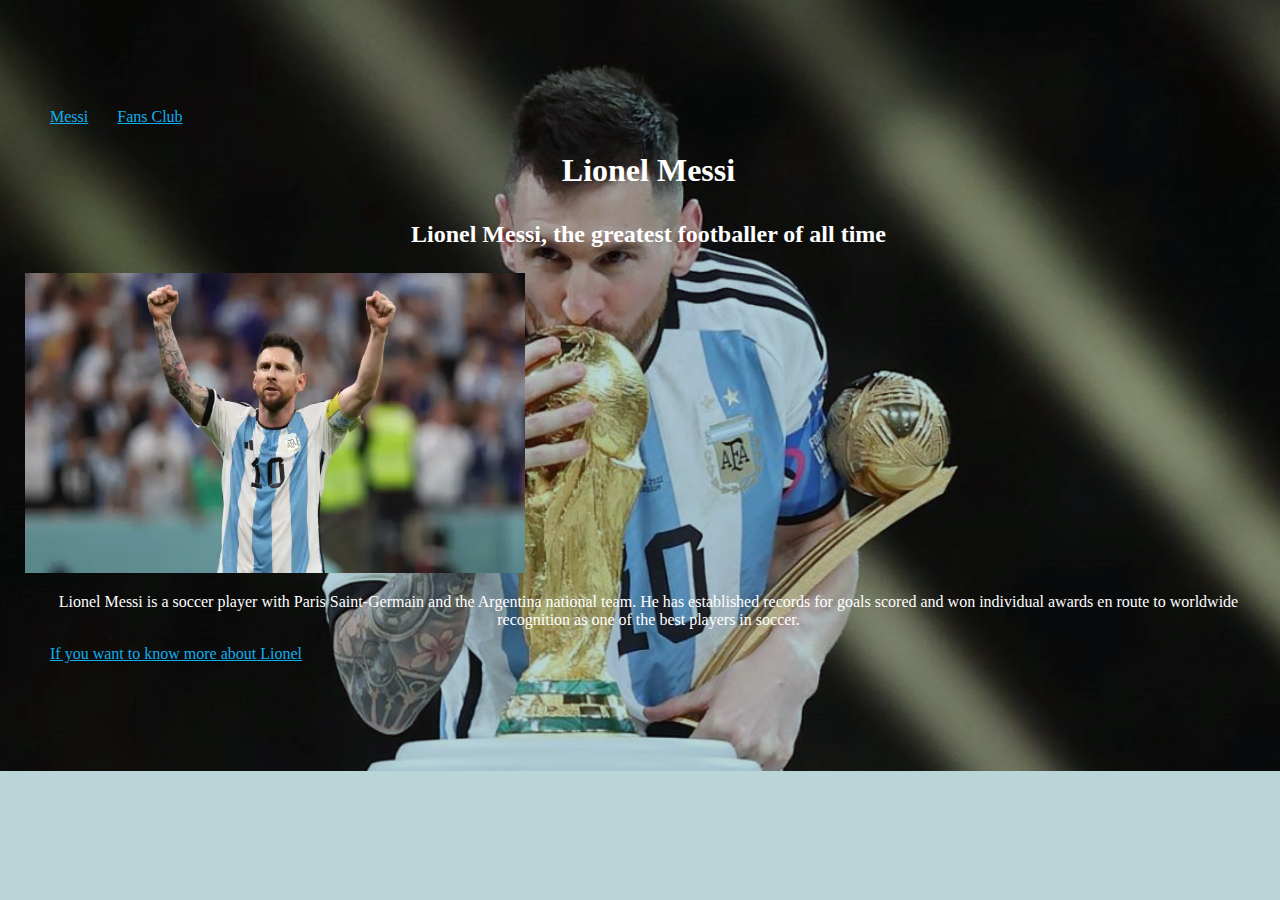
<file: index.html>
<!DOCTYPE html>
<html lang="en ">
<head>
    <meta charset="UTF-8">
    <meta http-equiv="X-UA-Compatible" content="IE=edge">
    <meta name="viewport" content="width=, initial-scale=1.0">
    <title>Document</title>
    <link rel="stylesheet" href="./CSS/style.css">
    <Main id="main">
        <title>Lionel Messi</title>
    </Main>
</head>
<body>
    <nav>
        <a href="./index.html">Messi</a>
        <a href="./Fansclub.html">Fans Club</a>
    </nav>
    <h1 id="title">Lionel Messi</h1>
    <div id="image-div">
        <h2 id="img-caption">Lionel Messi, the greatest footballer of all time</h2>
        <img id="image" src="IMAGES/Messi.webp" alt="A image of Lionel Messi">
    </div>
        <p id="tribute-info">Lionel Messi is a soccer player with Paris Saint-Germain and the Argentina national team. He has established records for goals scored and won individual awards en route to worldwide recognition as one of the best players in soccer.</p>
</body>
<footer>
    <a href="https://messi.com" target="_blank" id="tribute-link">If you want to know more about Lionel</a>
</footer>
</html>
</file>
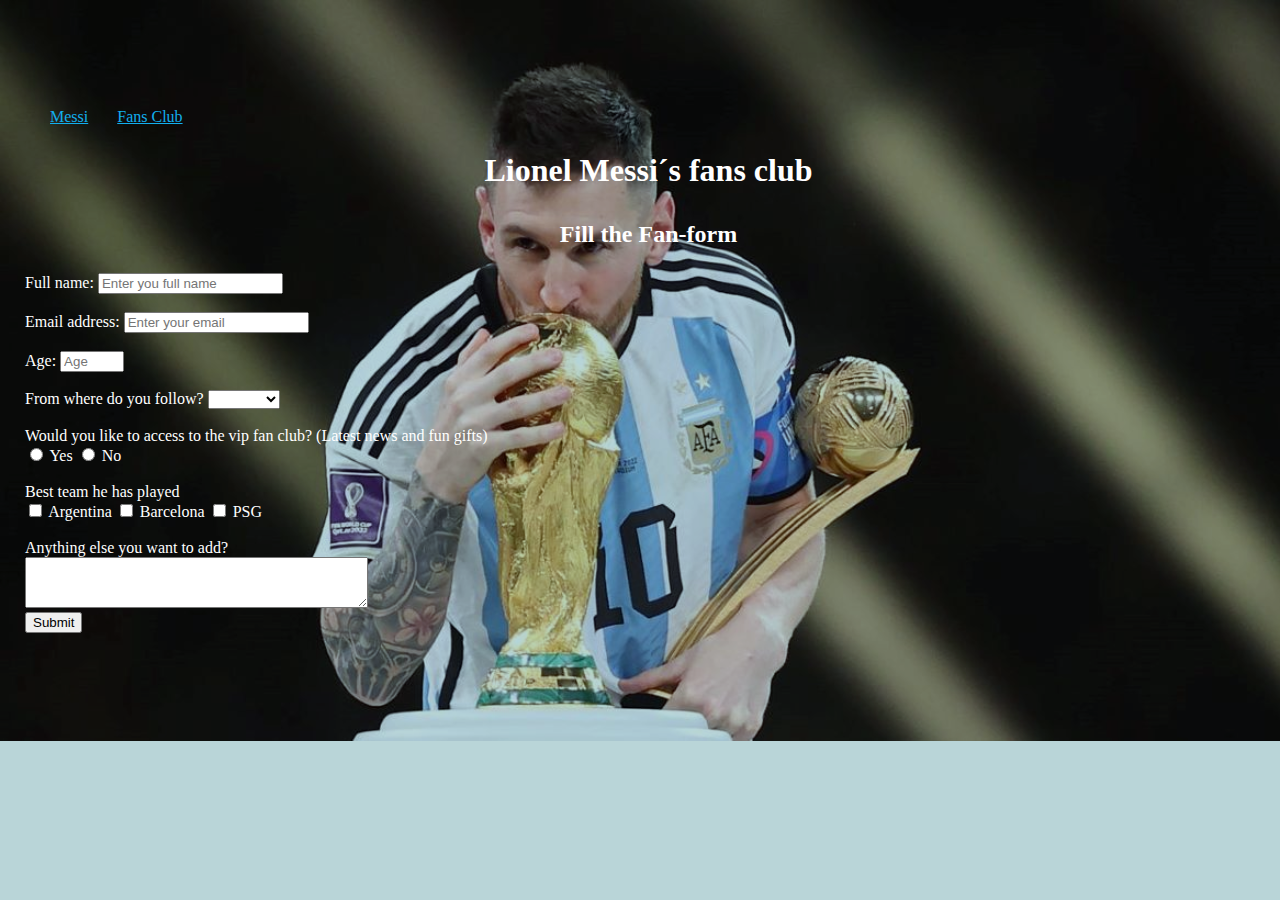
<file: Fansclub.html>
<!DOCTYPE html>
<html lang="en">
<head>
    <meta charset="UTF-8">
    <meta http-equiv="X-UA-Compatible" content="IE=edge">
    <meta name="viewport" content="width=device-width, initial-scale=1.0">
    <title>Document</title>
    <link rel="stylesheet" href="./CSS/style.css">
</head>
<body>
    <nav>
        <a href="./index.html">Messi</a>
        <a href="./Fansclub.html">Fans Club</a>
    </nav>
    <h1 id="title">Lionel Messi´s fans club</h1>
    <h2>Fill the Fan-form</h2>
    <form action="Fan-form">
        <p id="FanForm"></p>
        <section class="box">
            <label for="name" id="name-label"> Full name: </label> <input type="text" name="" id="name" placeholder="Enter you full name" required><br><br>
            <label for="email" id="email-label"> Email address: </label> <input type="email"  id="email" placeholder="Enter your email" required><br><br>
            <label for="age" id="number-label"> Age: </label> <input type="number" name="" id="age" min="10" max="110" placeholder="Age"><br><br>
        </section>
        <section class="select" id="select">
            <label for="location"> From where do you follow?</label>
            <select name="location" id="location">
            <option value=""></option>
            <option value="america">America</option>
            <option value="africa">Africa</option>
            <option value="asia">Asia</option>
            <option value="europe">Europe</option>
            <option value="oceania">Oceania</option>
            </select>
        </section><br>
        <section class="vip">
            <span>Would you like to access to the vip fan club? (Latest news and fun gifts)</span><br>
            <input type="radio" name="vip" id="yes" value="yes">
            <label for="yes">Yes</label>
            <input type="radio" name="vip" id="no" value="no">
            <label for="no">No</label>
        </section><br>
        <section class="checkbox">
            <span>Best team he has played</span>
            <br>
            <input type="checkbox" name="team" id="arg" value="arg">
            <label for="arg">Argentina</label>
            <input type="checkbox" name="team" id="bcn" value="bcn">
            <label for="bcn">Barcelona</label>
            <input type="checkbox" name="team" id="psg" value="psg">
            <label for="psg">PSG</label>
        </section><br>
        <section class="textarea">
            <label for="extra">Anything else you want to add?</label>
            <br>
            <textarea id="extra" name="extra" rows="3" cols="40"></textarea>
        </section>
        <section class="submission">
            <input type="submit" value="Submit">
        </section>
    </form>
</body>
</html>
</file>
<file: CSS/style.css>
h1, h2{ text-align: center;
    padding: 05px;
    color: white;}
p{
    text-align: center;
    color: rgb(231, 50, 96)37, 37, 121);}
img{max-width: 500px;
    height: 300px;
    ;}
body{ 
    background-color:  #b9d5d8;
    background-image: url("Messi\ 2.jpg");
    background-repeat: no-repeat;
    background-size: cover;
    background-blend-mode: multiply;
    padding-top: 100px;
    padding-bottom: 100px;
    color: white    ;
    margin-left: 25px   
}
   a{color: #12afee;
    margin-left: 25px}
   a:visited{ color: #b9d5d8;}
   a:hover{color:aliceblue}
</file>
